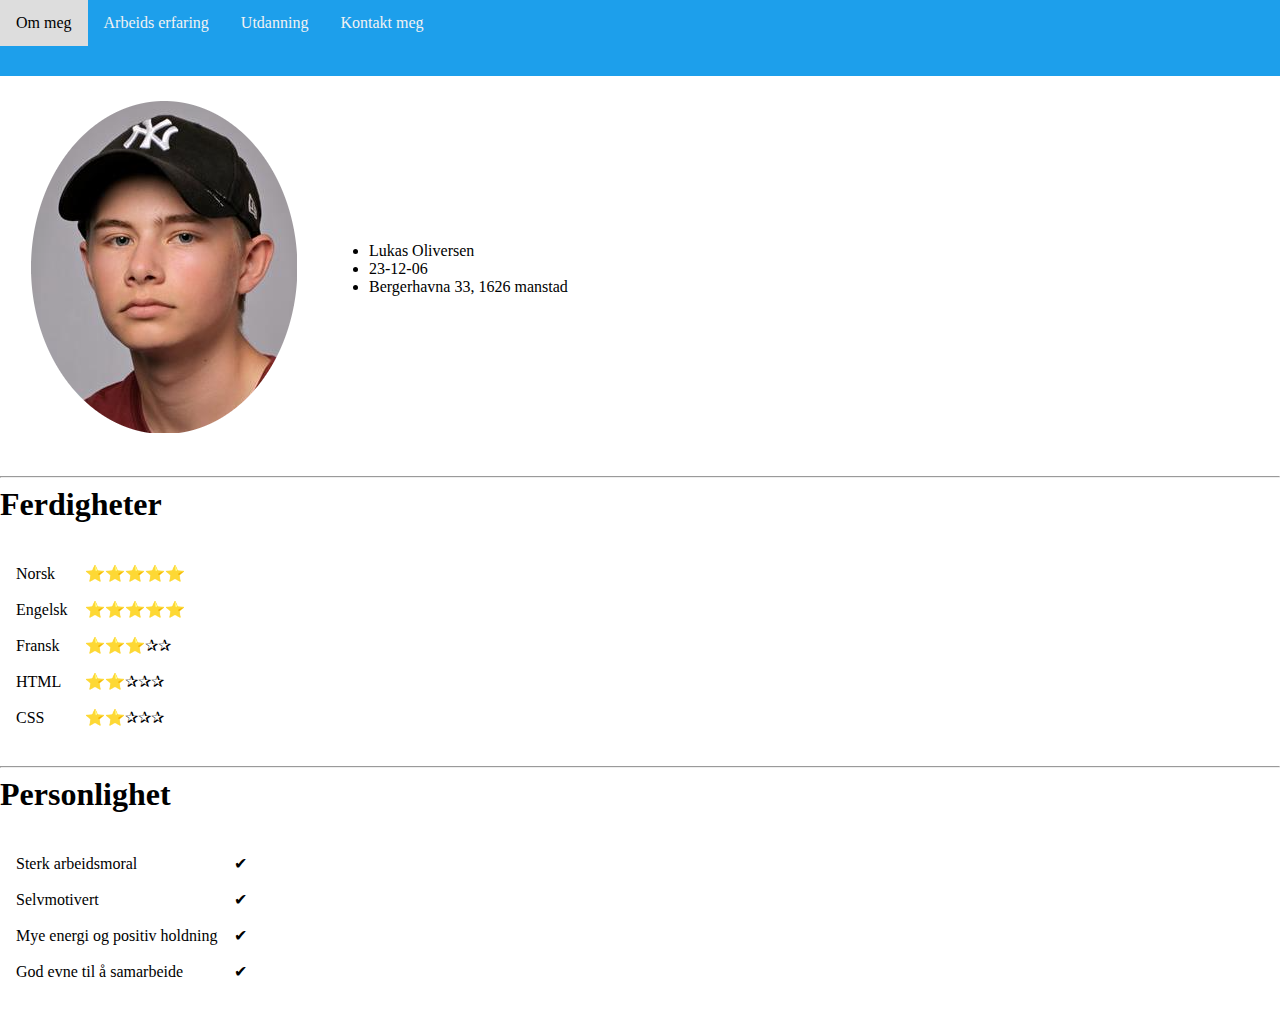
<file: index.html>
<!DOCTYPE html>
<html lang="en">

 <head>
  <meta charset="UTF-8">
  <title>Lukas Oliver Olivesen</title> 
  <link rel="stylesheet" href="main.css">
 </head>

 <body>

  <div class="navbar">
    <a href="index.html">Om meg</a>
    <a href="Arbeids erfaring.html">Arbeids erfaring</a>
    <a href="Utdanning.html">Utdanning</a>
    <a href="Kontakt meg.html">Kontakt meg</a>
  </div>
  
  <div class="main">

  </div>

  <table cellspacing="30">
    <tr>
      <td> <img src="Profilbilde.png" alt=""></td>
      <td>
         <ul>
          <Li>Lukas Oliversen</Li>
          <li>23-12-06</li>
          <Li>Bergerhavna 33, 1626 manstad</Li>
        </ul>
      </td>
    </tr>
  </table>
  <hr>
  <h1>Ferdigheter</h1>
 
  <table cellspacing="15">
    <tr>
      <td>Norsk</td>
      <td>⭐⭐⭐⭐⭐</td>
    </tr>
    <tr>
      <td>Engelsk</td>
      <td>⭐⭐⭐⭐⭐</td>
    </tr>
    <tr>
      <td>Fransk</td>
      <td>⭐⭐⭐✰✰</td>
    </tr>
    <tr>
      <td>HTML</td>
      <td>⭐⭐✰✰✰</td>
    </tr>
    <tr>
      <td>CSS</td>
      <td>⭐⭐✰✰✰</td>
    </tr>
    <tr>

  </table>
  <hr>
  <h1>Personlighet</h1>

  <table cellspacing="15">
    <tr>
      <td>Sterk arbeidsmoral</td>
      <td>✔</td>
    </tr>
    <tr>
      <td>Selvmotivert</td>
      <td>✔</td>
    </tr>
    <tr>
      <td>Mye energi og positiv holdning</td>
      <td>✔</td>
    </tr>
    <tr>
      <td>God evne til å samarbeide</td>
      <td>✔</td>
    </tr>
    <tr>

  </table>




 </body>

</html>
</file>
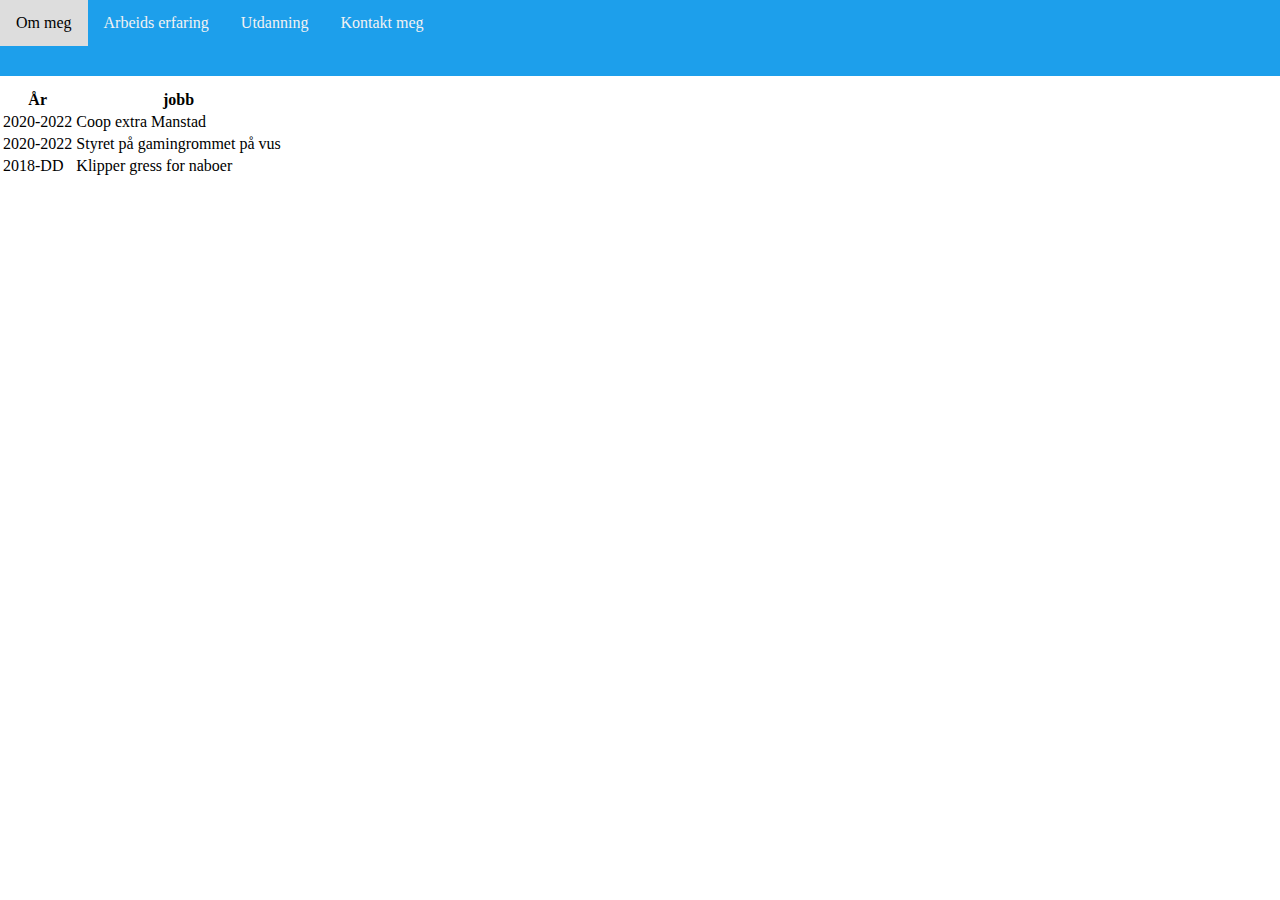
<file: Arbeids erfaring.html>
<!DOCTYPE html>
<html lang="en">

<head>
    <meta charset="UTF-8">
    <title>Document</title>
    <link rel="stylesheet" href="main.css">
</head>

<body>

    <div class="navbar">
     <a href="index.html">Om meg</a>
     <a href="Arbeids erfaring.html">Arbeids erfaring</a>
     <a href="Utdanning.html">Utdanning</a>
     <a href="Kontakt meg.html">Kontakt meg</a>
    </div>
    <div class="main">

    </div>
<br>
    <table>
        <tr>
            <th>År</th>
            <th>jobb</th>
        </tr>
        <tr>
            <td>2020-2022</td> 
            <td>Coop extra Manstad</td>
        </tr>
        <tr>
            <td>2020-2022</td>
            <td>Styret på gamingrommet på vus</td>
        </tr>
        <tr>
            <td>2018-DD</td>
            <td>Klipper gress for naboer</td>
        </tr>


    </table>


</body>

</html>
</file>
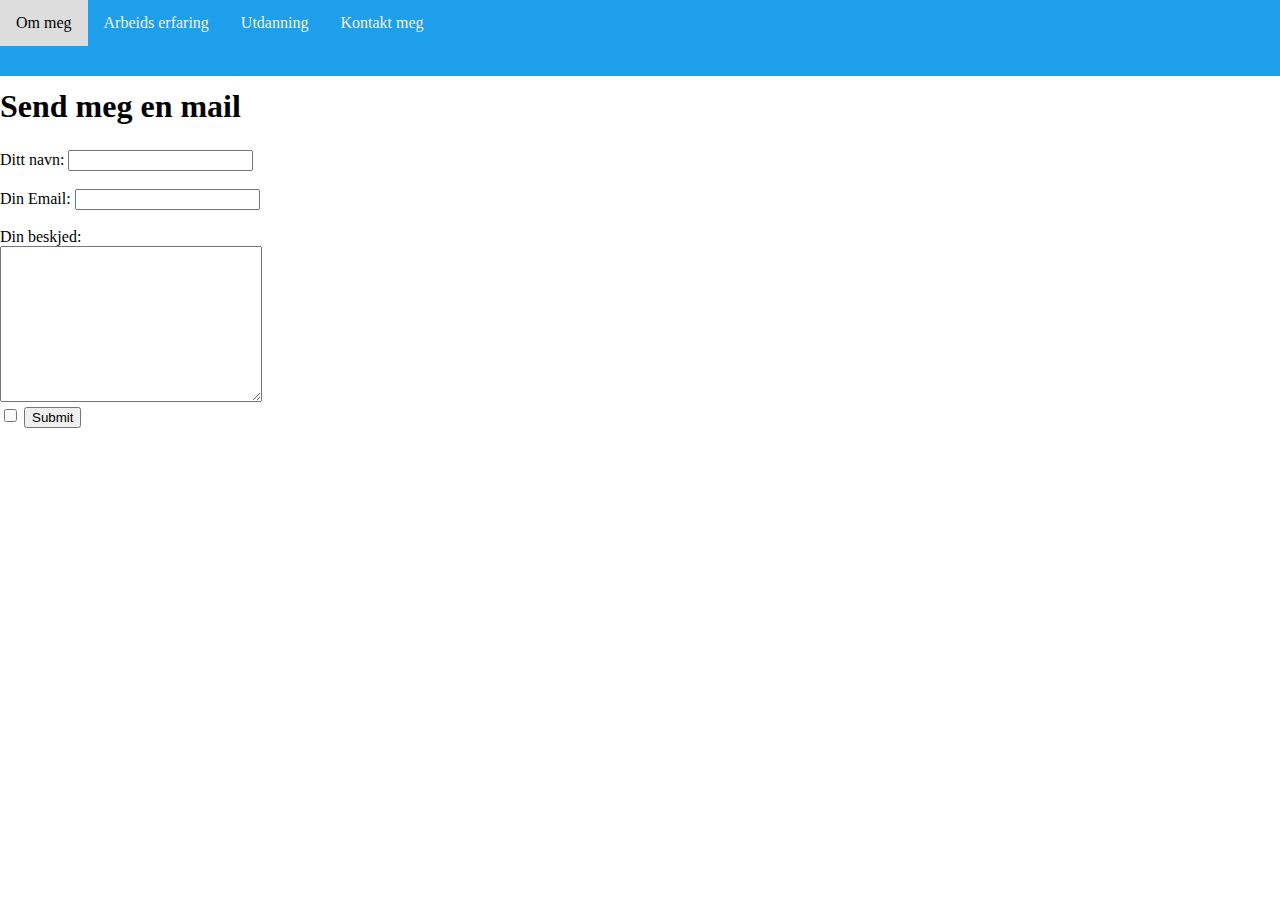
<file: Kontakt meg.html>
<!DOCTYPE html>
<html lang="en">

 <head>
    <meta charset="UTF-8">
    <title>Document</title>
    <link rel="stylesheet" href="main.css">
 </head>

 <body>
  <div class="navbar">
    <a href="index.html">Om meg</a>
    <a href="Arbeids erfaring.html">Arbeids erfaring</a>
    <a href="Utdanning.html">Utdanning</a>
    <a href="Kontakt meg.html">Kontakt meg</a>
   </div>
    <div class="main">
   </div>
  <br>
  
  <h1>Send meg en mail</h1>
  
  <form class="" action="mailto:lukjoh6@gmail.com" method="post" enctype="text/plain">
    <label>Ditt navn:</label>
    <input type="text" name="Dittnavn" value=""><br><br>
    <label>Din Email:</label>
    <input type="text" name="DinEmail" value=""><br><br>
    <label>Din beskjed:</label><br>
    <textarea name="name" rows="10" cols="30"></textarea><br>
    <input type="checkbox" name="Dinbeskjed" value="">
    <input type="submit" name="">
  </form>

 </body>

</html>
</file>
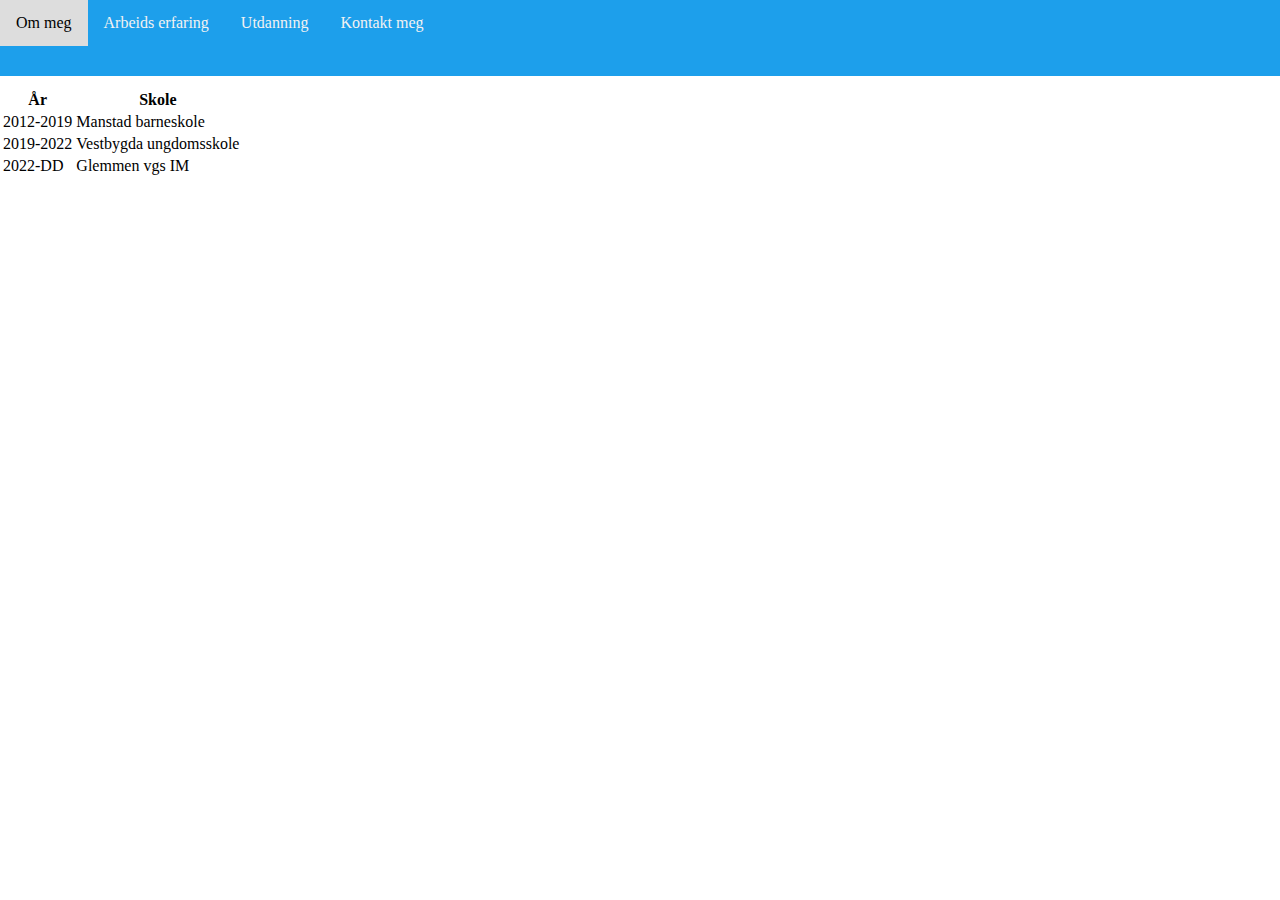
<file: Utdanning.html>
<!DOCTYPE html>
<html lang="en">

<head>
    <meta charset="UTF-8">
    <title>Document</title>
    <link rel="stylesheet" href="main.css">
</head>

<body>
    <div class="navbar">
        <a href="index.html">Om meg</a>
        <a href="Arbeids erfaring.html">Arbeids erfaring</a>
        <a href="Utdanning.html">Utdanning</a>
        <a href="Kontakt meg.html">Kontakt meg</a>
       </div>
       <div class="main">
   
       </div>
    <br>
    <table>
        <tr>
            <th>År</th>
            <th>Skole</th>
        </tr>
        <tr>
            <td>2012-2019</td> 
            <td>Manstad barneskole</td>
        </tr>
        <tr>
            <td>2019-2022</td>
            <td>Vestbygda ungdomsskole</td>
        </tr>
        <tr>
            <td>2022-DD</td>
            <td>Glemmen vgs IM</td>
        </tr>


    </table>

</body>

</html>
</file>
<file: main.css>
body { 
 margin: 0px;
}

h1 {
margin-top: 0%;
margin-bottom: 25px;
}

div {
 background-color:#259cfd;
 padding-bottom: 30px;
 margin-bottom: 10px;
 border-top: 0;
}

.navbar {
    overflow: hidden;
    background-color: rgb(29, 159, 235);
    position: fixed; 
    top: 0; 
    width: 100%;
  }
  
 
  .navbar a {
    float: left;
    display: block;
    color: #f2f2f2;
    text-align: center;
    padding: 14px 16px;
    text-decoration: none;
  }
  
  
  .navbar a:hover {
    background: #ddd;
    color: black;
  }
  
  
  .main {
    margin-top: 30px; 
  }
</file>
